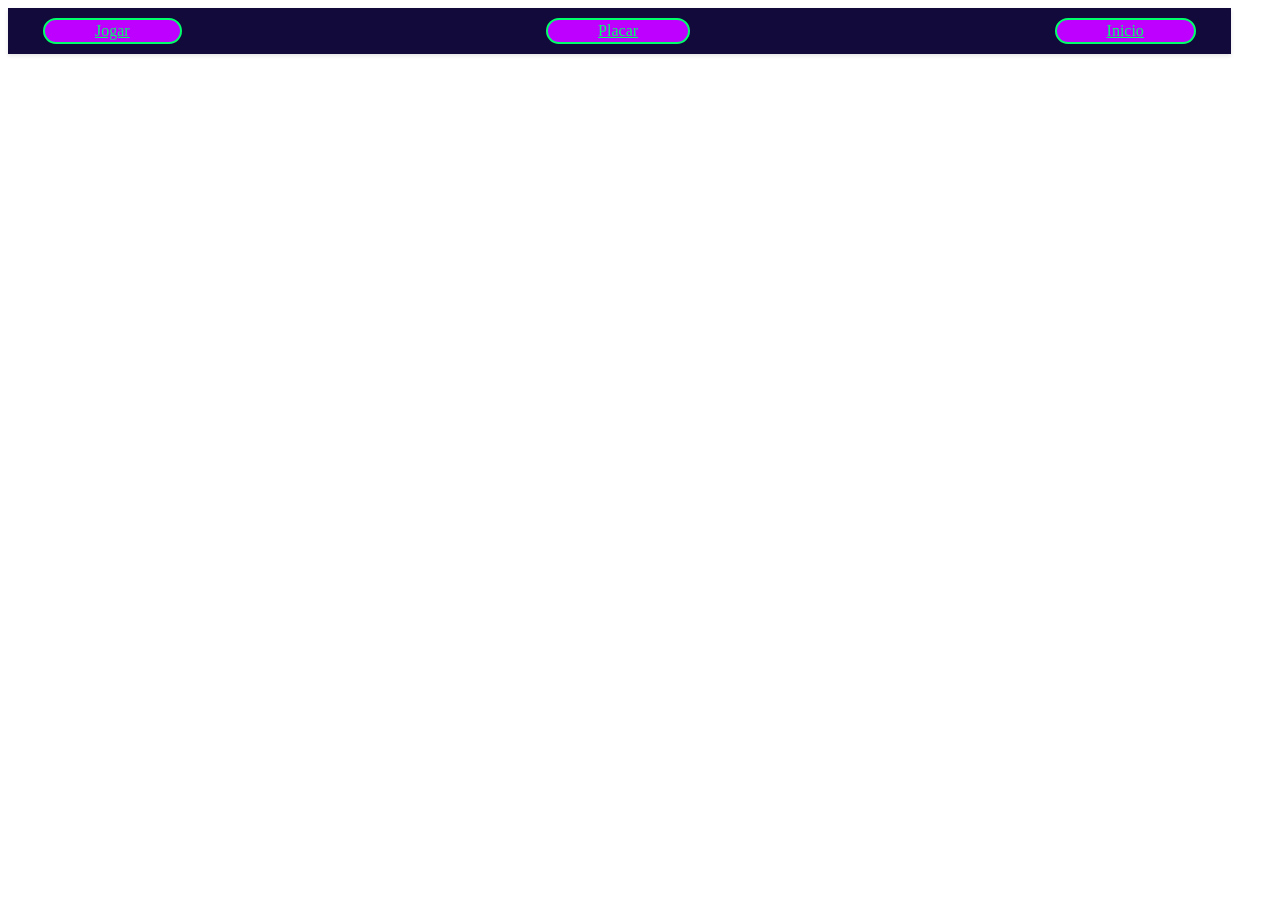
<file: index.html>
<!DOCTYPE html>
<html lang="en">
<head>
    <meta charset="UTF-8">
    <meta name="viewport" content="width=device-width, initial-scale=1.0">
    <title>CyberCharger</title>
    <link rel="stylesheet" href="Static/css/All.css">
</head>
    <topbar class="topbar" id="topbar">
        <a class="button" href="Templates/jogar.html">
        Jogar
        </a>
        <a class="button" href="Templates/placar.html">
            Placar
        </a>
        <a class="button" href="index.html">
            Inicio
        </a>
    </topbar>
<body>
    
</body>

</html>
</file>
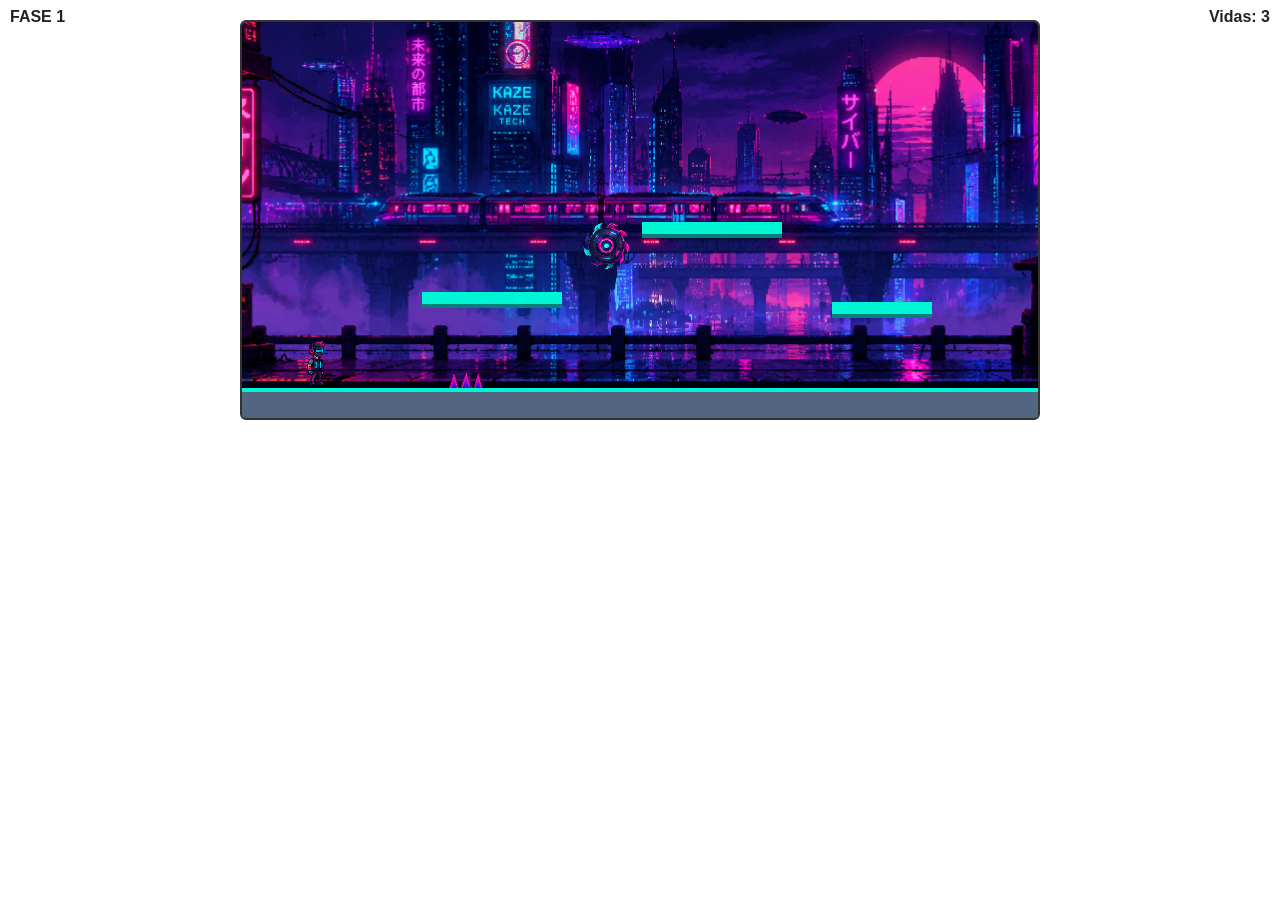
<file: Templates/jogar.html>
<!DOCTYPE html>
<html lang="pt-BR">

<head>
    <meta charset="UTF-8">
    <meta name="viewport" content="width=device-width, initial-scale=1.0">

    <title>Meu jogo de plataforma</title>

    <link rel="stylesheet" href="../Static/css/All.css">
    <link rel="stylesheet" href="../Static/css/jogo/personagem.css">
    <link rel="stylesheet" href="../Static/css/jogo/movimentacao.css">
    <link rel="stylesheet" href="../Static/css/jogo/obstaculos/serra.css">
    <link rel="stylesheet" href="../Static/css/jogo/obstaculos/espinhos.css">
    <link rel="stylesheet" href="../Static/css/jogo/fases.css">
</head>

<body>

            <!-- Interface do jogo -->
        <div class="hud">
            <span>FASE 1</span>

            <span>
                Vidas: <strong id="vidas">3</strong>
            </span>
        </div>


    <main class="jogo" id="jogo">

        <!-- Fundo cyberpunk -->
        <div class="fundo-jogo" aria-hidden="true"></div>

        <!-- Personagem -->
        <div class="personagem" id="personagem">
            <img id="spritePersonagem" src="../Static/img/Parado.gif" alt="Personagem">
        </div>

        <!-- Plataformas suspensas -->
        <div class="plataforma" style="left: 180px; bottom: 110px; width: 140px;">
        </div>

        <div class="plataforma" style="left: 400px; bottom: 180px; width: 140px;">
        </div>

        <!-- Espinhos -->
        <div class="espinhos" style="left: 200px; top: 340px;">
            <img src="../Static/img/Espinhos.gif" alt="Espinhos">
        </div>

        <!-- Serra giratória -->
        <div class="serra" style="left: 340px; top: 200px;">
            <img src="../Static/img/SerraGiratoria.gif" alt="Serra giratória">
        </div>

        <!-- Plataforma final -->
        <div class="plataforma" style="left: 590px; bottom: 100px; width: 100px;">
        </div>

        <!-- Chão -->
        <div class="chao" id="chao"></div>

    </main>


    <script src="../Static/js/jogo/Movimentacao.js" defer></script>
    <script src="../Static/js/jogo/Fisica.js" defer></script>
    <script src="../Static/js/jogo/Animacao.js" defer></script>
    <script src="../Static/js/jogo/Placar.js" defer></script>
    <script src="../Static/js/jogo/Dano.js" defer></script>

</body>

</html>
</file>
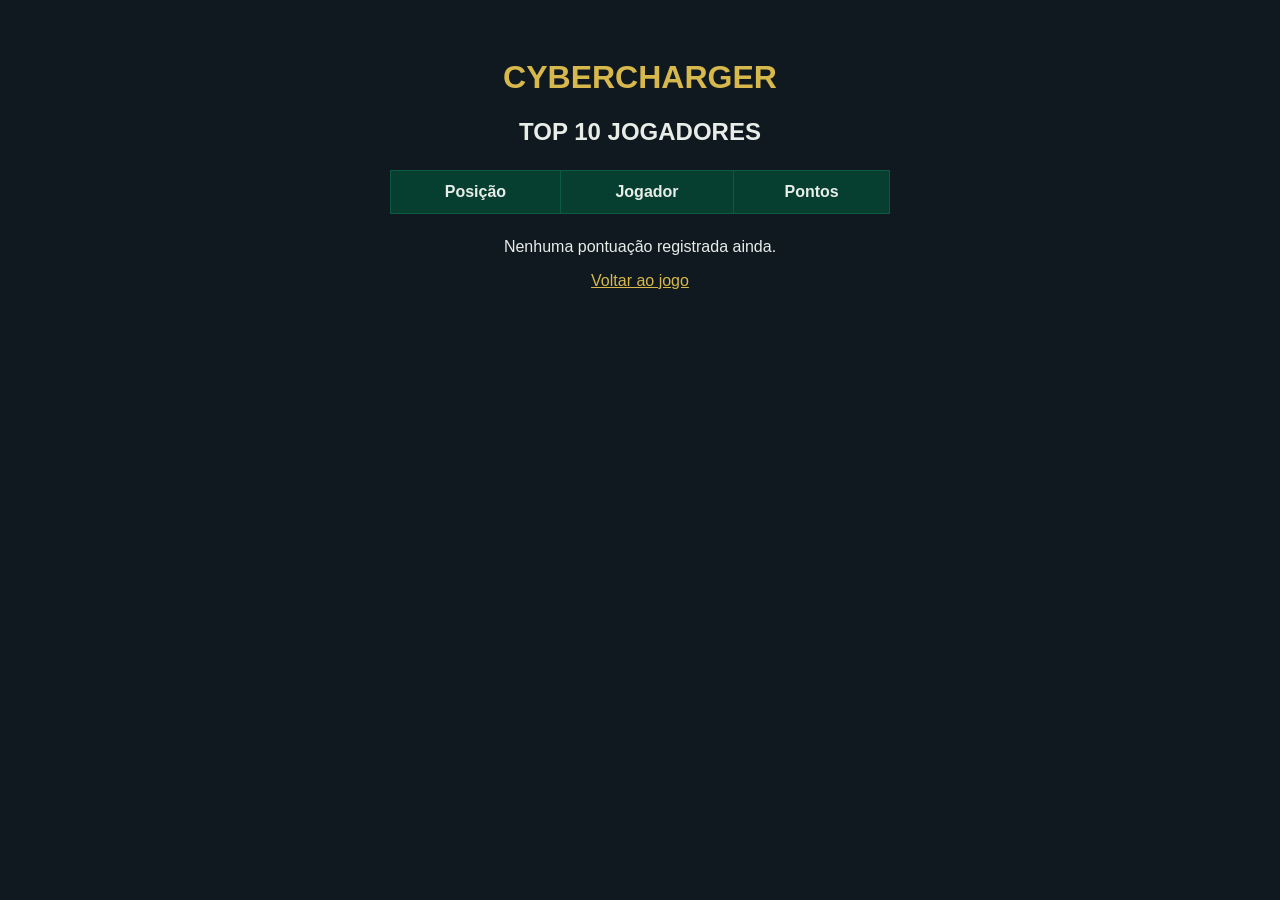
<file: Templates/Placar.html>
<!DOCTYPE html>
<html lang="pt-BR">
<head>
    <meta charset="UTF-8">
    <meta name="viewport" content="width=device-width, initial-scale=1.0">
    <title>CyberCharger - TOP 10</title>
    <style>
        body {
            background: #101820;
            color: #e8ede8;
            font-family: Arial, sans-serif;
            text-align: center;
            padding: 30px 16px;
        }

        h1 {
            color: #d6b84c;
        }

        table {
            margin: 24px auto;
            width: 100%;
            max-width: 500px;
            border-collapse: collapse;
        }

        th, td {
            border: 1px solid #0b5a43;
            padding: 12px;
        }

        th {
            background: #063f30;
        }

        a {
            color: #d6b84c;
        }
    </style>
</head>
<body>
    <h1>CYBERCHARGER</h1>
    <h2>TOP 10 JOGADORES</h2>

    <table>
        <thead>
            <tr>
                <th>Posição</th>
                <th>Jogador</th>
                <th>Pontos</th>
            </tr>
        </thead>
        <tbody id="lista-placar"></tbody>
    </table>

    <p id="mensagem"></p>

    <a href="jogar.html">Voltar ao jogo</a>

    <script src="../Static/js/jogo/Placar.js"></script>
    <script>
        const lista = document.querySelector("#lista-placar");
        const mensagem = document.querySelector("#mensagem");
        const pontuacoes = window.Placar.listar();

        if (pontuacoes.length === 0) {
            mensagem.textContent = "Nenhuma pontuação registrada ainda.";
        }

        pontuacoes.forEach((item, indice) => {
            const linha = document.createElement("tr");

            const posicao = document.createElement("td");
            posicao.textContent = indice + 1;

            const nome = document.createElement("td");
            nome.textContent = item.nome;

            const pontos = document.createElement("td");
            pontos.textContent = item.pontos;

            linha.append(posicao, nome, pontos);
            lista.appendChild(linha);
        });
    </script>
</body>
</html>
</file>
<file: Static/css/All.css>
:root {
  /* ==============================
     Synthwave Circuit
  ============================== */
  --synthwave-purple-dark: #120A3A;
  --synthwave-magenta: #FF3B7F;
  --synthwave-cyan: #00F5D4;
  --synthwave-amber: #FFD166;
  --synthwave-blue-purple: #2D1B69;

  /* ==============================
     Metro Vapor
  ============================== */
  --metro-black-blue: #101820;
  --metro-cyan: #2EC4B6;
  --metro-red: #E71D36;
  --metro-orange: #FF9F1C;
  --metro-light-gray: #F6F7F8;

  /* ==============================
     Data Heist
  ============================== */
  --heist-black: #070A0F;
  --heist-cyan: #00F0FF;
  --heist-neon-green: #00FF6A;
  --heist-pink: #FF2E88;
  --heist-metallic-gray: #9AA5B1;

  /* ==============================
     Paleta Clássica (Color-Hex)
  ============================== */
  --classic-neon-green: #00FF9F;
  --classic-cyan: #00B8FF;
  --classic-electric-blue: #001EFF;
  --classic-purple: #BD00FF;
  --classic-violet: #D600FF;
}


/*Criando estilos para a topbar*/

topbar {
  width: 92%;
  display: flex;
  justify-content: space-between;
  align-items: center;
  background-color: var(--synthwave-purple-dark);
  padding: 10px 30px;
  box-shadow: 0 2px 4px rgba(0, 0, 0, 0.1);

}

topbar .button {
  background-color: var(--classic-purple);
  color: var(--heist-neon-green);
  border: 2px solid var(--heist-neon-green);
  padding: 2px 50px;
  margin: 0 5px;
  cursor: pointer;
  border-radius: 22px;
  transition: background-color 0.3s ease;
}
</file>
<file: Static/css/jogo/personagem.css>
.personagem {
    position: absolute;
    width: 48px;
    height: 48px;
}


.personagem img {
    display: block;
    width: 100%;
    height: 100%;
    object-fit: contain;
    image-rendering: pixelated;
    transform-origin: center;
}


.personagem.recebendo-dano {
    animation: piscarDano 0.12s steps(2, start) infinite;
}

@keyframes piscarDano {
    to {
        visibility: hidden;
    }
}

.mensagem-game-over {
    position: absolute;
    inset: 0;
    z-index: 100;

    display: flex;
    align-items: center;
    justify-content: center;

    background: rgba(8, 0, 25, 0.85);
    color: #ff2fcb;

    font-size: clamp(28px, 6vw, 56px);
    font-weight: bold;
    text-shadow: 0 0 12px #ff00cc;

    pointer-events: all;
}
</file>
<file: Static/css/jogo/movimentacao.css>
.jogo {
    position: relative;
    width: min(800px, 100%);
    height: 400px;
    margin: 20px auto;
    overflow: hidden;
    background: #fff;
    border: 2px solid #333;
    border-radius: 6px;
    box-sizing: border-box;
}

.hud {
    position: absolute;
    top: 8px;
    left: 10px;
    right: 10px;
    display: flex;
    justify-content: space-between;
    z-index: 20;
    font-family: Arial, sans-serif;
    font-weight: bold;
    color: #222;
    pointer-events: none;
}

.plataforma {
    position: absolute;
    height: 16px;
    background: #00f5d4;
    border-bottom: 4px solid #087f78;
    box-sizing: border-box;
}

.chao {
    position: absolute;
    left: 0;
    right: 0;
    bottom: 0;
    height: 30px;
    background: #526581;
    border-top: 4px solid #00f5d4;
    box-sizing: border-box;
}
</file>
<file: Static/css/jogo/obstaculos/serra.css>
.serra {
    position: absolute;
    width: 48px;
    height: 48px;
}

.serra img {
    width: 100%;
    height: 100%;
    object-fit: contain;
    image-rendering: pixelated;
    display: block;
}
</file>
<file: Static/css/jogo/obstaculos/espinhos.css>
.espinhos {
    position: absolute;
    width: 48px;
    height: 48px;
}

.espinhos img {
    width: 100%;
    height: 100%;
    object-fit: contain;
    image-rendering: pixelated;
    display: block;
}
</file>
<file: Static/css/jogo/fases.css>
.jogo {
    position: relative;
    isolation: isolate;
    overflow: hidden;
}

.fundo-jogo {
    position: absolute;
    inset: 0;
    z-index: -1;

    background-image: url("../../img/fundoimg.png");
    background-size: cover;
    background-position: center;
    background-repeat: no-repeat;

    pointer-events: none;
}
</file>
